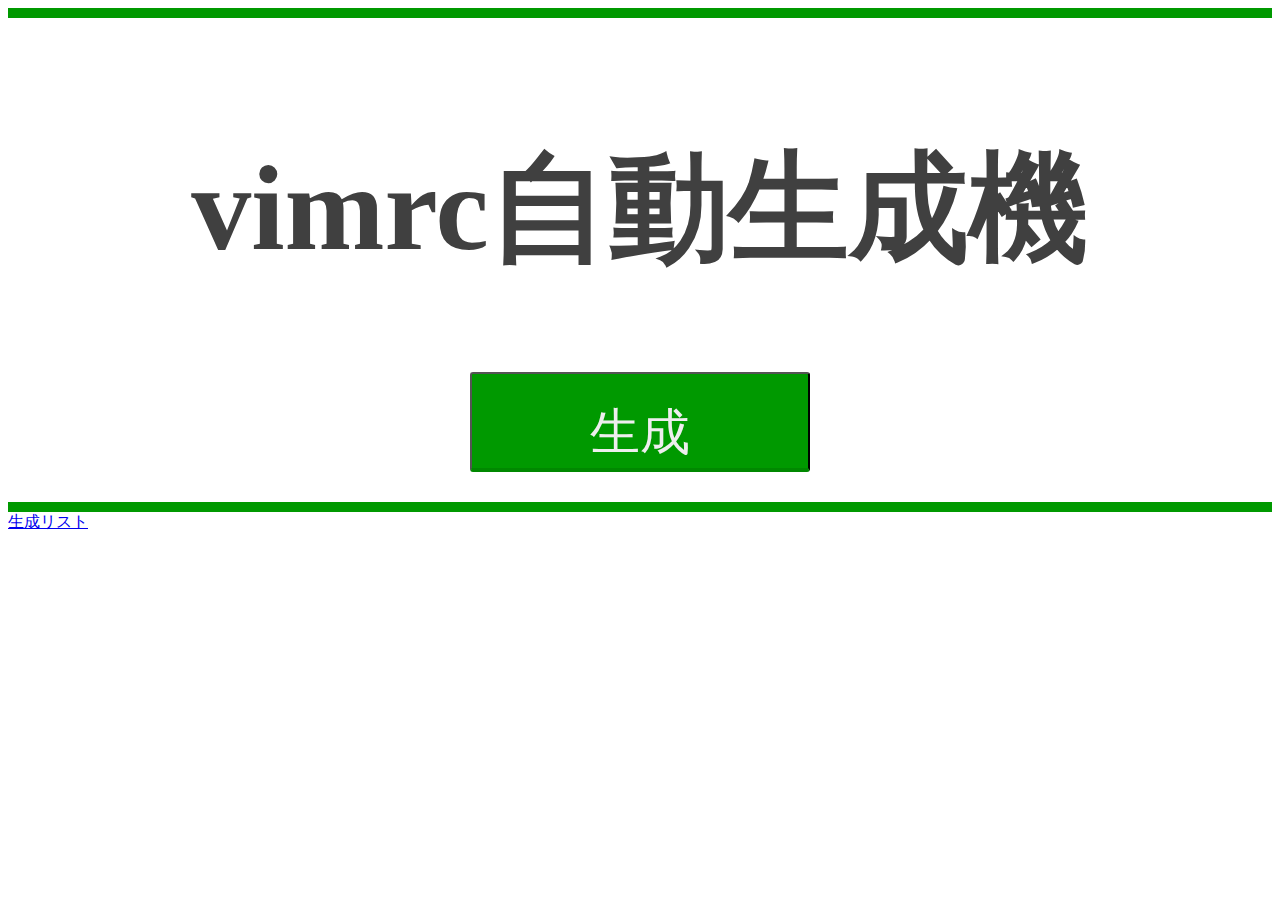
<file: index.html>
<html>
  <head>
    <meta charset="utf-8"/>
    <link rel="stylesheet" type="text/css" href="index.css">
  </head>
  <body>
    <div class=Title>
    <center>
    <h1>vimrc自動生成機</h1>
    <input type="button" value="生成" class = "btn-square" onClick="location.href = './makeVimrc/';"><br>
    </div>
    </center>
    <a href="./list/index.html">生成リスト</a>
  </body>
</html>
</file>
<file: index.css>
.Title {
  color: #404040;
  padding: 0.5em 0;
  border-top:solid 10px #009900;
  border-bottom: solid 10px #009900;
  font-size: 60px;
}

/* https://saruwakakun.com/html-css/reference/buttons {{{*/
.btn-square {
  width: 340;
  height: 100;
  font-size: 50;
  display: inline-block;
  padding: 0.5em 1em;
  text-decoration: none;
  background: #009900;/*ボタン色*/
  color: #eeeeee;
  border-bottom: solid 4px #008800;
  border-radius: 3px;
}
.btn-square:active {
  /*ボタンを押したとき*/
  -webkit-transform: translateY(4px);
  transform: translateY(4px);/*下に動く*/
  border-bottom: none;/*線を消す*/
}
/* }}} */
</file>
